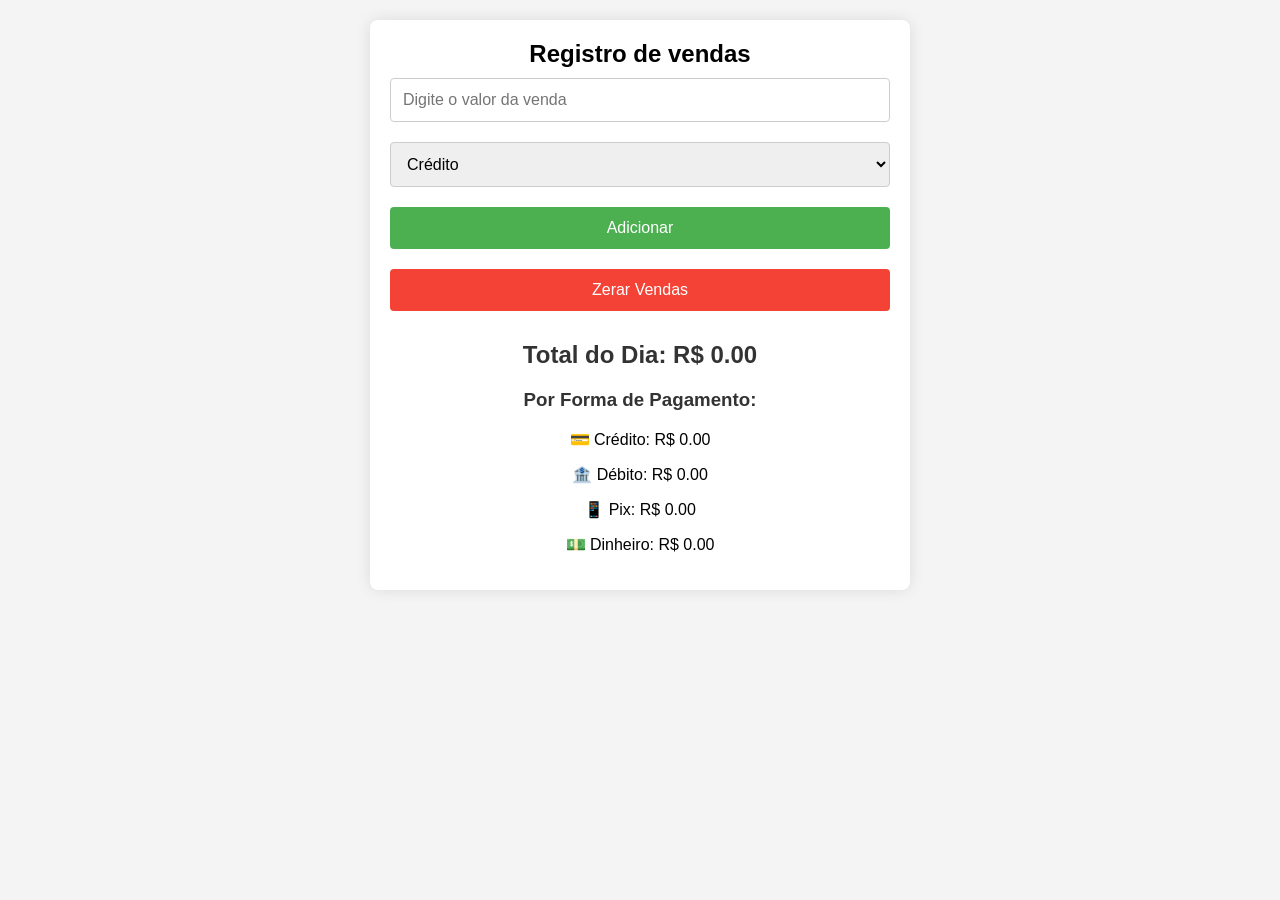
<file: index.html>
<!DOCTYPE html>
<html lang="pt">
<head>
    <meta charset="UTF-8">
    <meta name="viewport" content="width=device-width, initial-scale=1.0">
    <title>Registro de Vendas</title>
    <link rel="stylesheet" href="style.css">
</head>
<body>

    <div class="container">
        <span class="destaque">Registro de vendas </span>
        
        <!-- Campo de entrada para o valor da venda -->
        <input type="number" id="valor" placeholder="Digite o valor da venda">

        <!-- Selecionar Forma de Pagamento -->
        <select id="formaPagamento">
            <option value="credito">Crédito</option>
            <option value="debito">Débito</option>
            <option value="pix">Pix</option>
            <option value="dinheiro">Dinheiro</option>
        </select>

        <!-- Botões de ação -->
        <button onclick="adicionarVenda()">Adicionar</button>
        <button onclick="zerarVendas()" class="btn-zerar">Zerar Vendas</button>

        <!-- Exibição dos totais -->
        <h2>Total do Dia: R$ <span id="total">0.00</span></h2>

        <h3>Por Forma de Pagamento:</h3>
        <p>💳 Crédito: R$ <span id="totalCredito">0.00</span></p>
        <p>🏦 Débito: R$ <span id="totalDebito">0.00</span></p>
        <p>📱 Pix: R$ <span id="totalPix">0.00</span></p>
        <p>💵 Dinheiro: R$ <span id="totalDinheiro">0.00</span></p>

    </div>

    <script src="script.js"></script>
</body>
</html>
</file>
<file: style.css>
body {
    font-family: Arial, sans-serif;
    background-color: #f4f4f4;
    margin: 0;
    padding: 20px;
    text-align: center;
}

.container {
    max-width: 500px;
    margin: 0 auto;
    padding: 20px;
    background-color: #fff;
    box-shadow: 0 0 15px rgba(0, 0, 0, 0.1);
    border-radius: 8px;
}

.destaque {
    color: black;
    font-weight: bold;
    font-size: 1.5em;
}

input, select, button {
    padding: 12px;
    margin: 10px 0;
    font-size: 16px;
    width: 100%;
    box-sizing: border-box;
    border: 1px solid #ccc;
    border-radius: 4px;
}

button {
    background-color: #4CAF50;
    color: white;
    border: none;
    cursor: pointer;
    transition: background-color 0.3s ease;
}

button:hover {
    background-color: #45a049;
}

.btn-zerar {
    background-color: #f44336;
}

.btn-zerar:hover {
    background-color: #e53935;
}

h2, h3 {
    color: #333;
}

ul {
    list-style-type: none;
    padding: 0;
    margin-top: 20px;
}

li {
    background-color: #f9f9f9;
    margin: 5px 0;
    padding: 12px;
    border-radius: 4px;
    text-align: left;
    font-size: 14px;
    box-shadow: 0 0 5px rgba(0, 0, 0, 0.1);
}

.totais {
    margin-top: 30px;
    text-align: left;
    padding-left: 20px;
    border: 2px solid #4CAF50; /* Borda verde destacando a seção */
    background-color: #e8f5e9; /* Fundo suave e claro */
    padding: 15px; /* Adicionando um pouco mais de espaço interno */
    border-radius: 8px; /* Bordas arredondadas */
    box-shadow: 0 0 10px rgba(0, 0, 0, 0.1); /* Sombra suave */
}

.totais p {
    font-size: 16px;
    margin: 8px 0;
    font-weight: bold;
    color: #555;
}

.totais span {
    font-weight: normal;
    color: #333;
}
</file>
